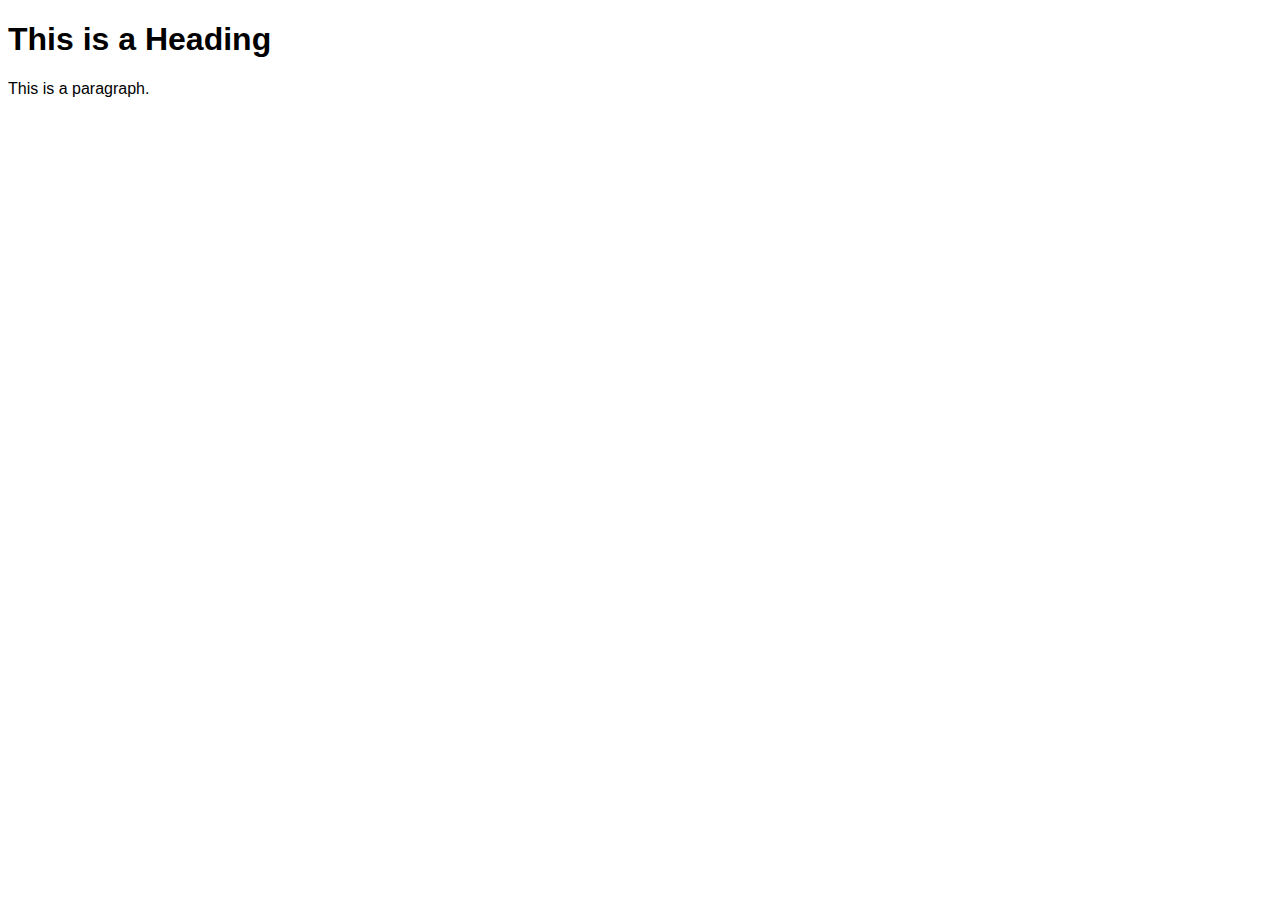
<file: wpu-009/index.html>
<!DOCTYPE html>
<html>
<head>
    <title>Page Title</title>
    <style type="text/css">
        body{
            font-family: arial;
            } 
    </style>
</head>
<body>
    <h1>This is a Heading</h1>
    <p>This is a paragraph.</p>
    <script type="text/javascript" src="script.js"></script>
</body>
</html>
</file>
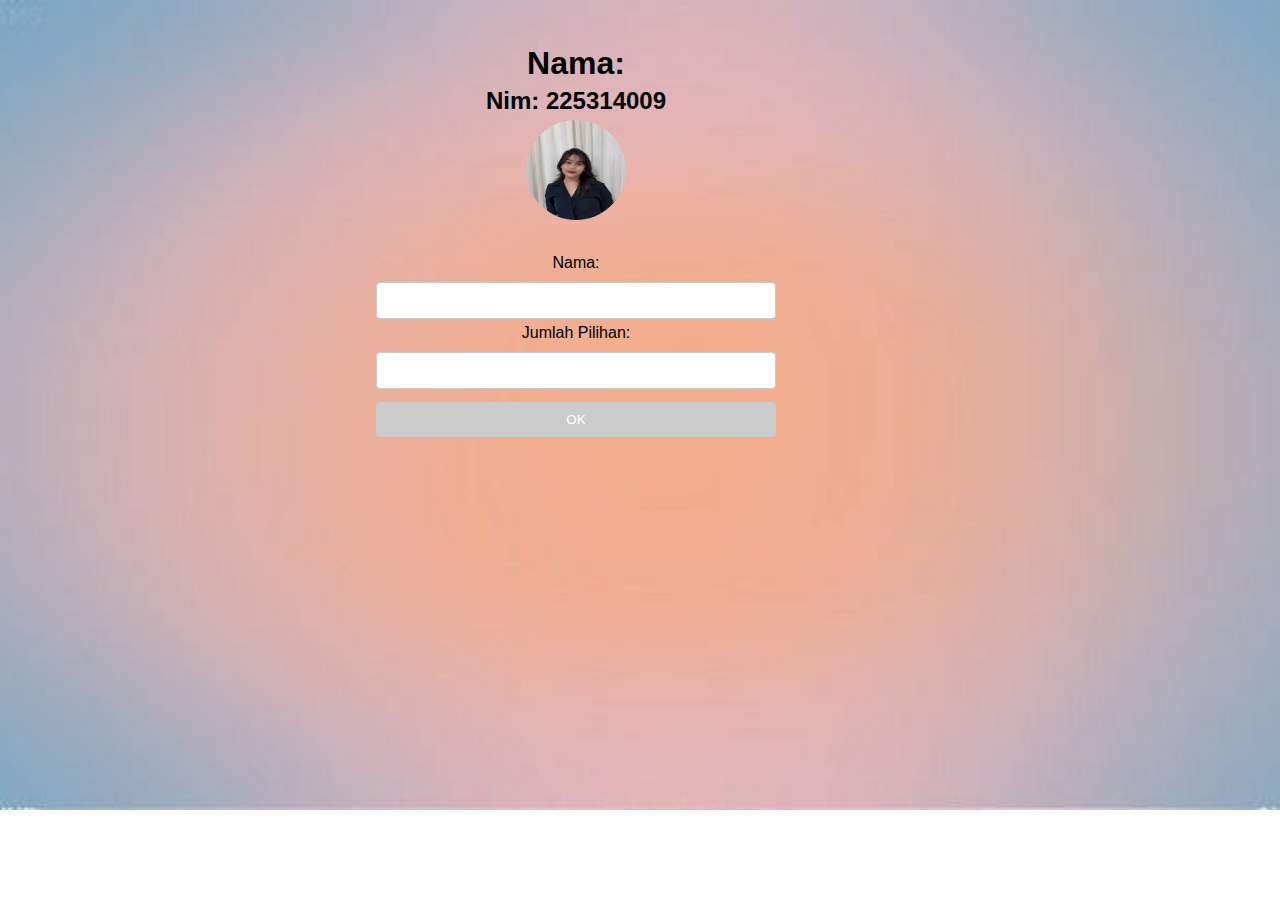
<file: wpu-javacsript/input.html>
<!DOCTYPE html>
<html lang="en">
<head>
    <meta charset="UTF-8">
    <meta name="viewport" content="width=device-width, initial-scale=1.0">
    <title>Dynamic Form</title>
    <link rel="stylesheet" href="style.css">
</head>
<body>
    <header>
        <h1>Nama: <span id="nameDisplay"></span></h1>
        <h2>Nim: 225314009</h2>
        <img id="profilePic" src="profile.jpg" alt="Profile Picture">
    </header>
    <form id="dynamicForm">
        <label for="name">Nama:</label>
        <input type="text" id="name" name="name" required>
        <br>
        <label for="choices">Jumlah Pilihan:</label>
        <input type="number" id="choices" name="choices" min="1" required>
        <br>
        <button type="submit">OK</button>
    </form>
    <div id="choicesContainer"></div>
    <div id="result"></div>
    <script src="script.js"></script>
</body>
</html>
</file>
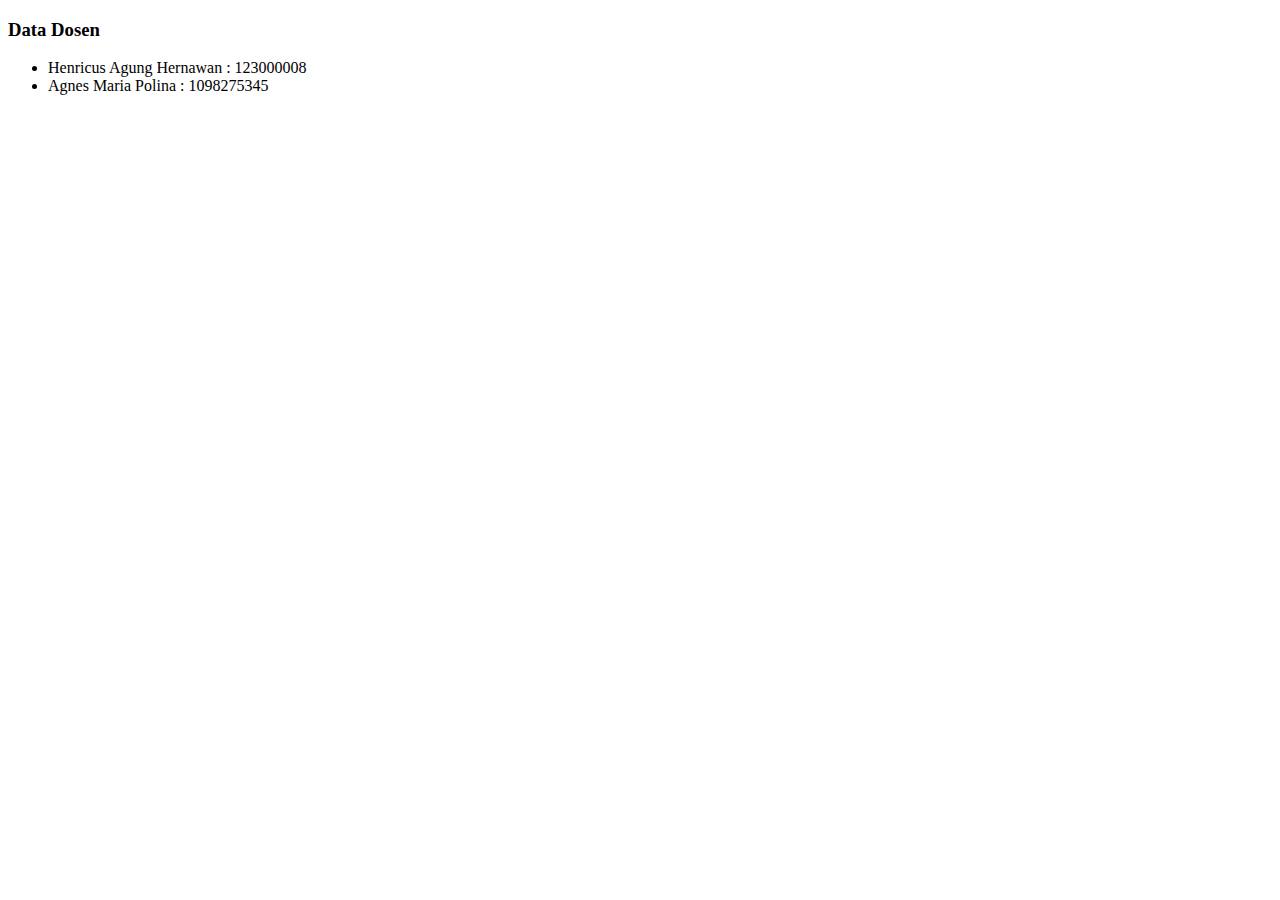
<file: wpu-test/dosen.html>
<!DOCTYPE html>
<html lang="en">
<head>
    <meta charset="UTF-8">
    <meta name="viewport" content="width=device-width, initial-scale=1.0">
    <title>Data Dosen</title>
</head>
<body>
    <h3>Data Dosen</h3>
    <ul>
        <li>Henricus Agung Hernawan : 123000008</li>
        <li>Agnes Maria Polina : 1098275345</li>
    </ul>
</body>
</html>
</file>
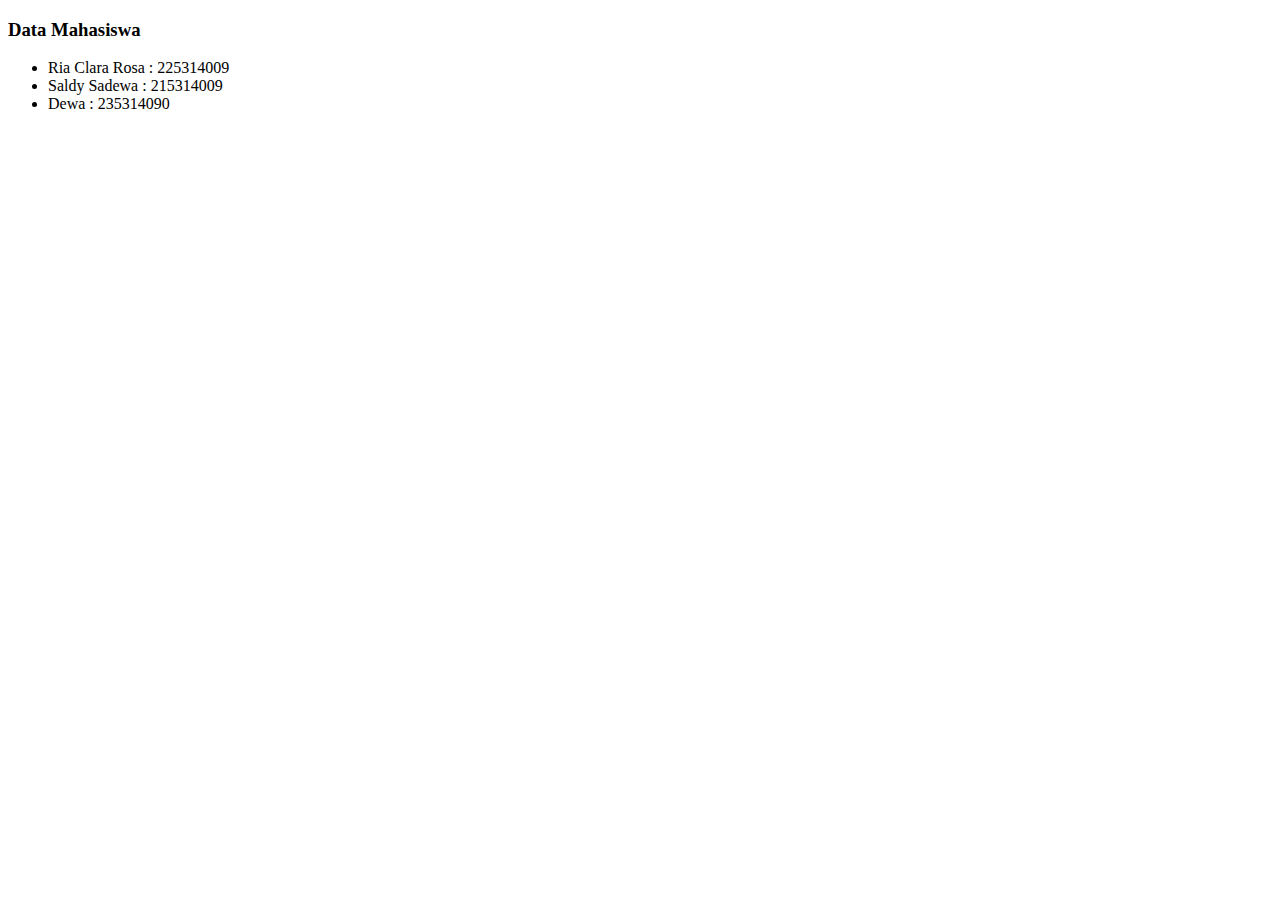
<file: wpu-test/mahasiswa.html>
<!DOCTYPE html>
<html lang="en">
<head>
    <meta charset="UTF-8">
    <meta name="viewport" content="width=device-width, initial-scale=1.0">
    <title>Coba git</title>
</head>
<body>
    <h3>Data Mahasiswa</h3>
    <ul>
        <li>Ria Clara Rosa : 225314009</li>
        <li>Saldy Sadewa : 215314009</li>
        <li>Dewa : 235314090</li>
    </ul>
</body>
</html>
</file>
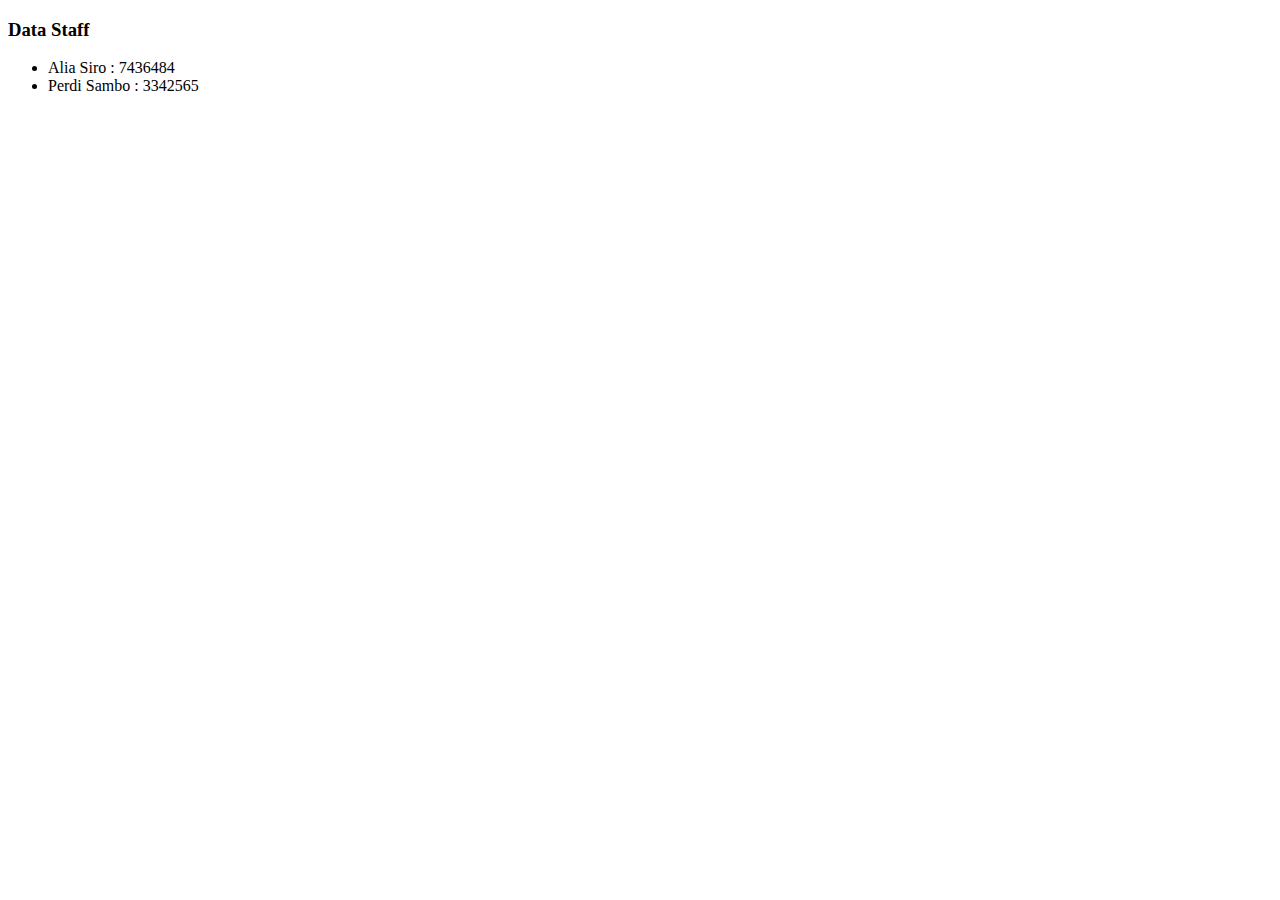
<file: wpu-test/staff.html>
<!DOCTYPE html>
<html lang="en">
<head>
    <meta charset="UTF-8">
    <meta name="viewport" content="width=device-width, initial-scale=1.0">
    <title>Data Staff</title>
</head>
<body>
    <h3>Data Staff</h3>
    <ul>
        <li>Alia Siro : 7436484</li>
        <li>Perdi Sambo : 3342565</li>
    </ul>
</body>
</html>
</file>
<file: wpu-javacsript/style.css>
body {
  font-family: Arial, sans-serif;
  text-align: center;
  margin: 0;
  padding: 20px;
  box-sizing: border-box;
  background-image: url(pc.jpeg);
  background-repeat: no-repeat;
  background-size: cover;
  background-position: center;
  width: 90%;
  height: 90vh;  
}

header {
  padding: 20px;
  text-align: center;
}

h1, h2 {
  margin: 5px 0;
}

img#profilePic {
  width: 100px;
  height: 100px;
  border-radius: 50%;
  margin-bottom: 10px;
}

form {
  margin: 0 auto; /* menengahkan form */
  max-width: 400px; /* lebar maksimum form */
  margin-bottom: 20px;
}

form label {
  display: block;
  margin-bottom: 5px;
}

form input[type="text"],
form input[type="number"] {
  width: 100%;
  padding: 10px;
  margin: 5px 0;
  border: 1px solid #ccc;
  border-radius: 4px;
  box-sizing: border-box;
}

form button[type="submit"],
form button[type="button"] {
  background-color:  #ccc;
  color: white;
  padding: 10px 20px;
  margin: 8px 0;
  border: none;
  border-radius: 4px;
  cursor: pointer;
  width: 100%;
}

form button[type="submit"]:hover,
form button[type="button"]:hover {
  background-color:#ccc;
}

#choicesContainer {
  margin-bottom: 20px;
}

#result {
  font-weight: bold;
  text-align: center;
}
</file>
